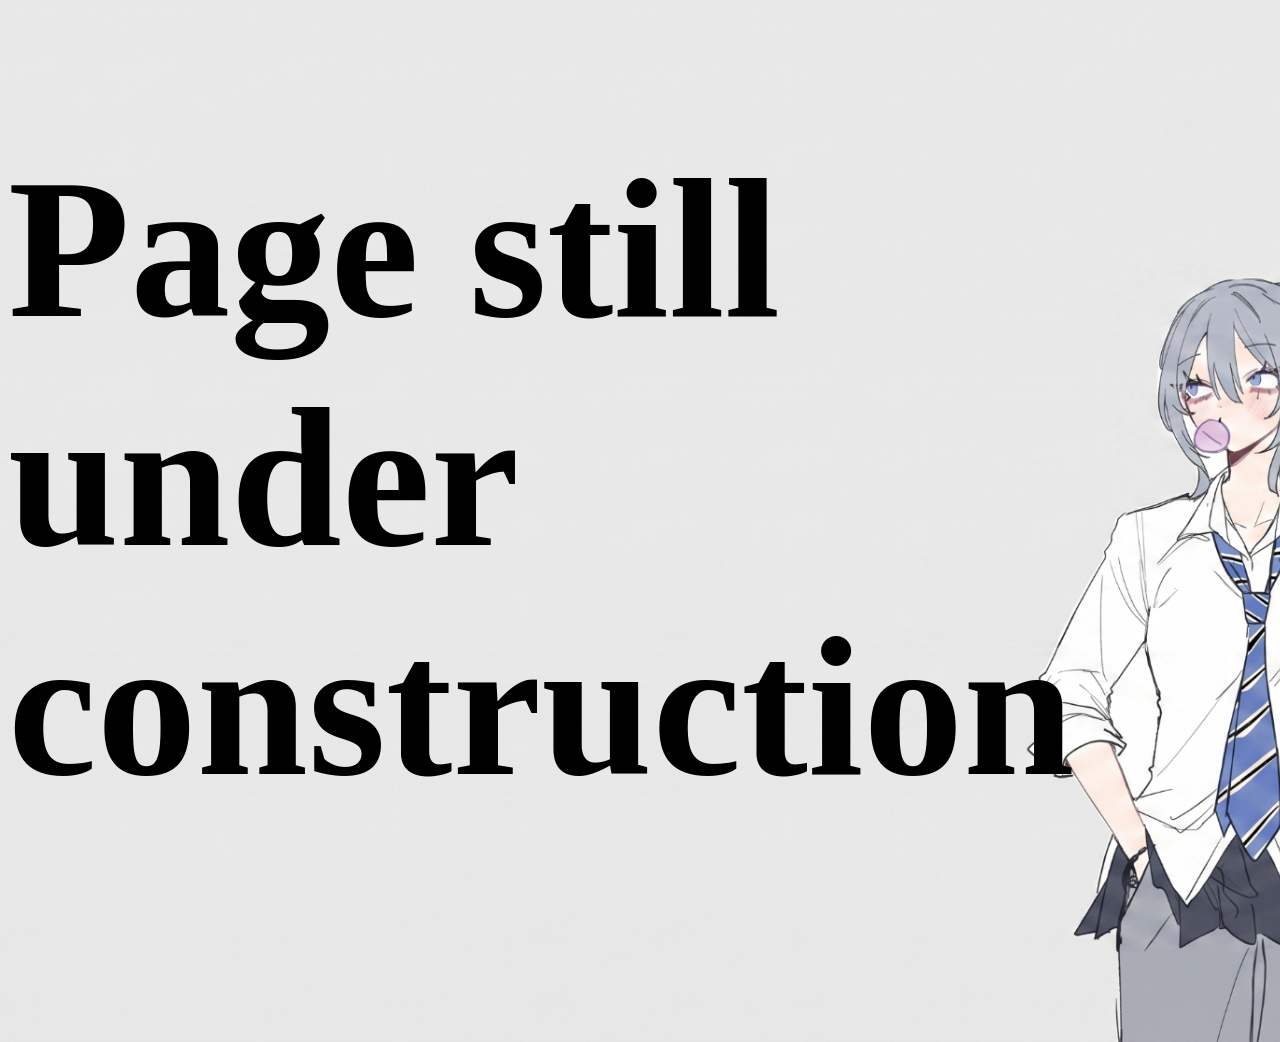
<file: fan.html>
<!DOCTYPE html>
<html lang="en">
<head>
    <meta charset="UTF-8">
    <meta name="viewport" content="width=device-width, initial-scale=1.0">
    <title>Fan Registeration</title>
    <link rel="stylesheet" href="fan.css">
</head>
<body>


    <h1 style="font-size:200px;">Page still under construction</h1>
        
</body>
</html>
</file>
<file: fan.css>
body{
    min-height: 100vh;
    background-image:url(img/upscaled/Fan1.png);
    background-position: center;
    background-size: cover;
    overflow-y: hidden;
    background-repeat: repeat;
}
</file>
